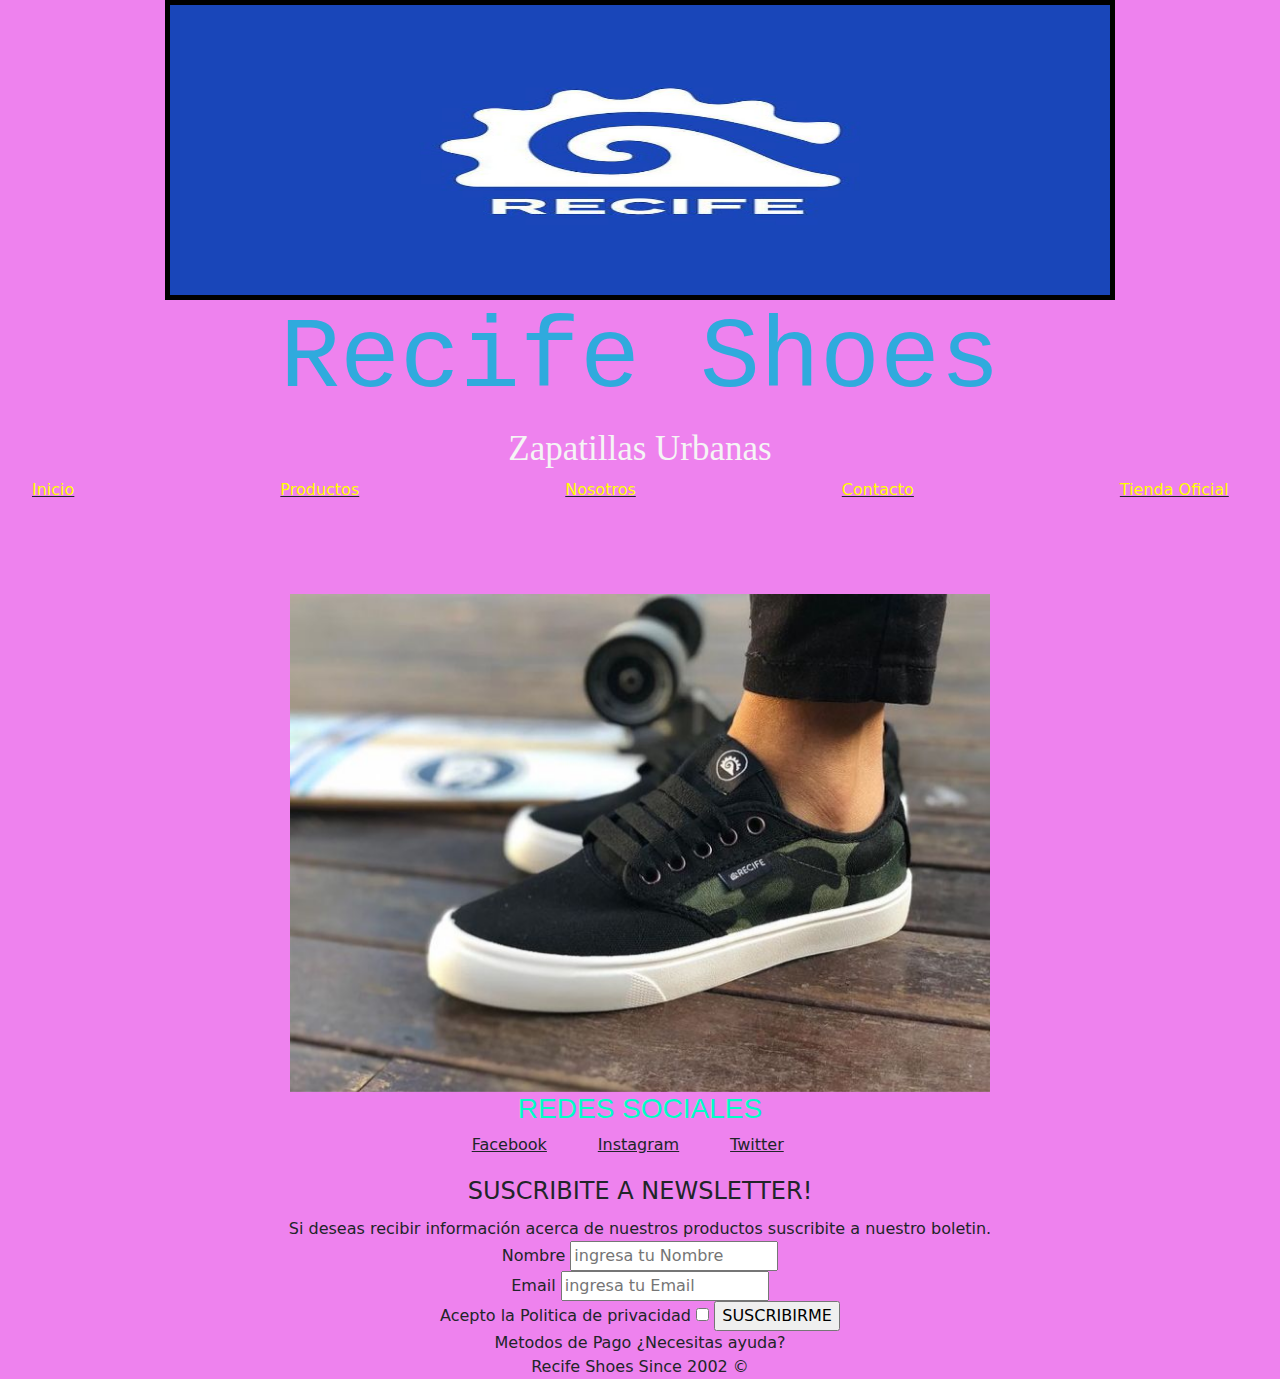
<file: micaela.recifes/index.html>
<!DOCTYPE html>
<html lang="en">
<head>
    <meta charset="UTF-8">
    <meta http-equiv="X-UA-Compatible" content="IE=edge">
    <meta name="viewport" content="width=device-width, initial-scale=1.0">
    <link rel="stylesheet" href="bootstrap-5.1.3-dist/css/bootstrap.min.css">
    <link rel="stylesheet" href="css/styles.css">
    <title>Recife Shoes</title>
    
</head>
    <body>
    
      <header>

      <img class="logo" src="./img/logo.jpg" alt="logo">
    
          <h1>Recife Shoes</h1> 
          
          <H2>Zapatillas Urbanas</H2>
          
      <nav>
          <ul class="menu-nav">
            <li><a href="index.html">Inicio</a></li>
            <li><a href="./pages/productos.html">Productos</a></li>
            <li><a href="./pages/nosotros.html">Nosotros</a></li>
            <li><a href="./pages/contacto.html">Contacto</a></li>
            <li><a href="./pages/tiendaoficial.html">Tienda Oficial</a></li>
          </ul>
      </nav>
    
    
  
    
      <div id="carouselExampleSControl" class="carousel slide" data-bs-ride="carousel">
        <div class="carousel-inner">
          <div class="carousel-item active">
            <img src="img/camufladas.jpg" class="d-block w-100" alt="camufladas">
          </div>
          <div class="carousel-item">
            <img src="img/rositas.jpg" class="d-block w-100" alt="rositas">
          </div>
          <div class="carousel-item">
            <img src="img/zaparoja.jpg" class="d-block w-100" alt="zaparoja">
          </div>
      
      </header>

    <h3>REDES SOCIALES</h3>

    <ul class="final">
        <li class="facebook">Facebook</li>
        <li class="instagram">Instagram</li>
        <li class="twitter">Twitter</li>
    </ul>

    

  <footer>
      <form>
        <fieldset>
          <legend>SUSCRIBITE A NEWSLETTER!</legend>
         Si deseas recibir información acerca de nuestros productos suscribite a nuestro boletin.
      
  <div class="newsletter">
            <div>
                <label for="nombre">Nombre</label>
                <input type="text"id=required placeholder= "ingresa tu Nombre">
            </div>

            <div>
                <label for="email">Email</label>
                 <input type="email"id=required placeholder="ingresa tu Email">
            </div>
    </form>
  </div>
      
      <div>
        <label for="Acepto la politica de privacidad">Acepto la Politica de privacidad</label>
        <input type="checkbox">
        <input type="submit"value= "SUSCRIBIRME">
      </div>
      Metodos de Pago 
     ¿Necesitas ayuda?
    </footer>

  <footer>Recife Shoes Since 2002 &copy;</footer>
</div>
</div>
 
 <script src="https://cdn.jsdelivr.net/npm/bootstrap@5.1.3/dist/js/bootstrap.bundle.min.js" integrity="sha384-ka7Sk0Gln4gmtz2MlQnikT1wXgYsOg+OMhuP+IlRH9sENBO0LRn5q+8nbTov4+1p" crossorigin="anonymous"></script>

</body>
</html>
</file>
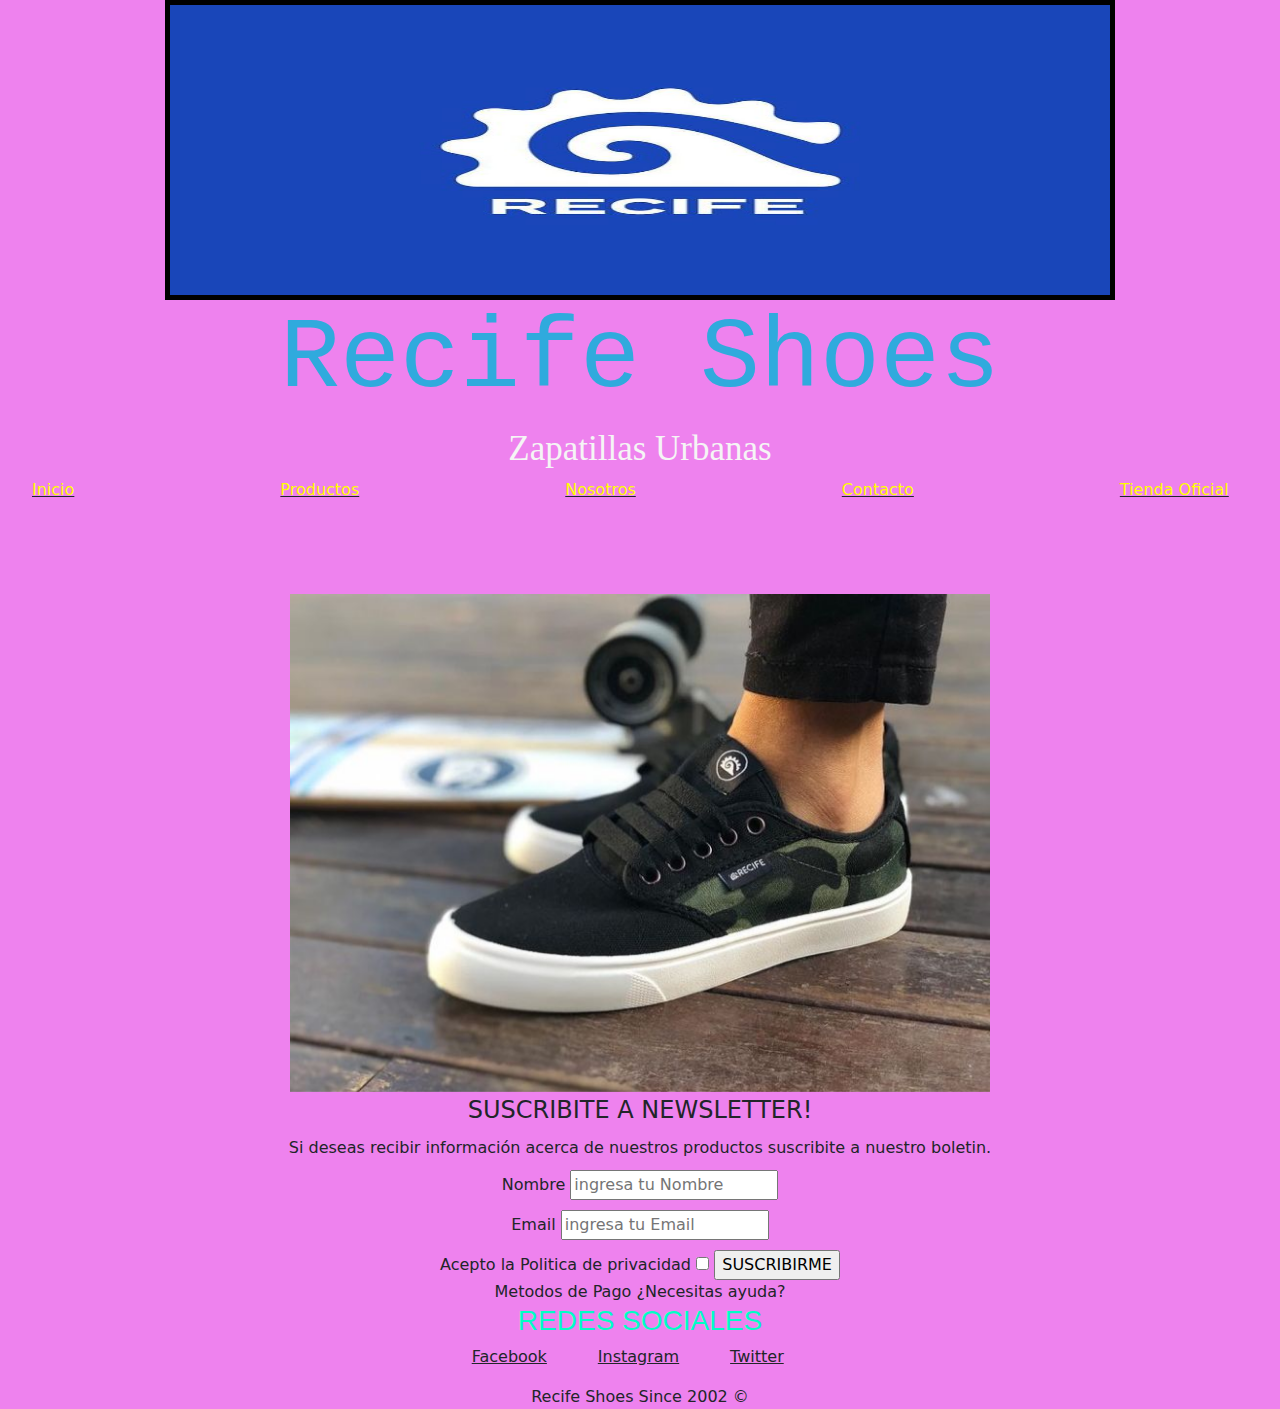
<file: recife.cespedes/index.html>
<!DOCTYPE html>
<html lang="en">
<head>
    <meta charset="UTF-8">
    <meta http-equiv="X-UA-Compatible" content="IE=edge">
    <meta name="viewport" content="width=device-width, initial-scale=1.0">
    <link rel="stylesheet" href="bootstrap-5.1.3-dist/css/bootstrap.min.css">
    <link rel="stylesheet" href="css/styles.css">
    <title>Recife Shoes</title>
    
</head>
    <body class="bodyGrid">
    
      <header>

      <img class="logo" src="./img/logo.jpg" alt="logo">
    
          <h1>Recife Shoes</h1> 
          
          <H2>Zapatillas Urbanas</H2>
          
      <nav>
          <ul class="menu-nav">
            <li><a href="index.html">Inicio</a></li>
            <li><a href="./pages/productos.html">Productos</a></li>
            <li><a href="./pages/nosotros.html">Nosotros</a></li>
            <li><a href="./pages/contacto.html">Contacto</a></li>
            <li><a href="./pages/tiendaoficial.html">Tienda Oficial</a></li>
          </ul>
      </nav>
    
    
  
    
      <div id="carouselExampleSControl" class="carousel slide" data-bs-ride="carousel">
        <div class="carousel-inner">
          <div class="carousel-item active">
            <img src="img/camufladas.jpg" class="d-block w-100" alt="camufladas">
          </div>
          <div class="carousel-item">
            <img src="img/rositas.jpg" class="d-block w-100" alt="rositas">
          </div>
          <div class="carousel-item">
            <img src="img/zaparoja.jpg" class="d-block w-100" alt="zaparoja">
          </div>
      
      

    
</header>


    

  <footer>
      <form>
        <fieldset>
          <legend>SUSCRIBITE A NEWSLETTER!</legend>
         Si deseas recibir información acerca de nuestros productos suscribite a nuestro boletin.
      
  <div class="newsletter">
            <div class="formulario">
                <label for="nombre">Nombre</label>
                <input type="text"id=required placeholder= "ingresa tu Nombre">
            </div>

            <div class="formulario">
                <label for="email">Email</label>
                 <input type="email"id=required placeholder="ingresa tu Email">
            </div>
    </form>
  </div>
      
      <div class="formulario">
        <label for="Acepto la politica de privacidad">Acepto la Politica de privacidad</label>
        <input type="checkbox">
        <input type="submit"value= "SUSCRIBIRME">
      </div>
      Metodos de Pago 
     ¿Necesitas ayuda?
    
     
     <h3>REDES SOCIALES</h3>

    <ul class="final">
        <li class="facebook">Facebook</li>
        <li class="instagram">Instagram</li>
        <li class="twitter">Twitter</li>
    </ul>

  Recife Shoes Since 2002 &copy;</footer>
</div>

 
 <script src="https://cdn.jsdelivr.net/npm/bootstrap@5.1.3/dist/js/bootstrap.bundle.min.js" integrity="sha384-ka7Sk0Gln4gmtz2MlQnikT1wXgYsOg+OMhuP+IlRH9sENBO0LRn5q+8nbTov4+1p" crossorigin="anonymous"></script>

</body>
</html>
</file>
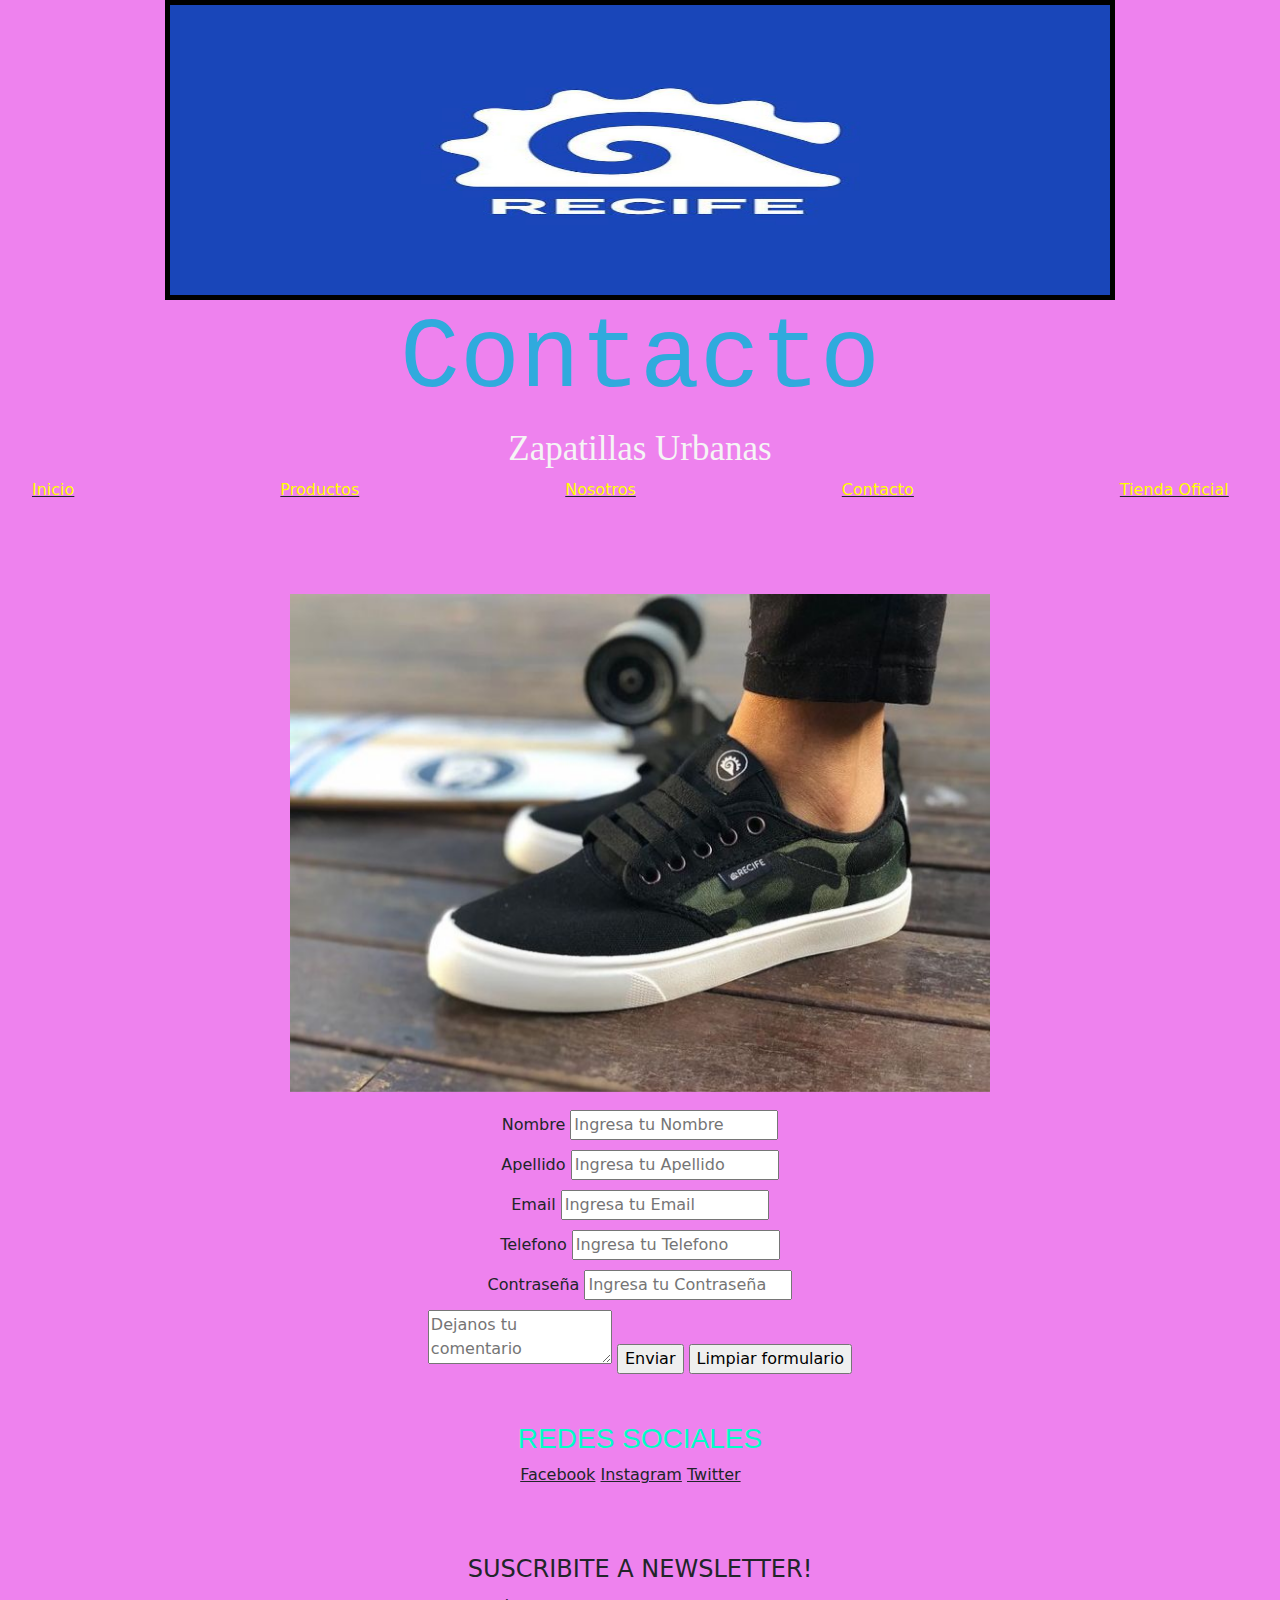
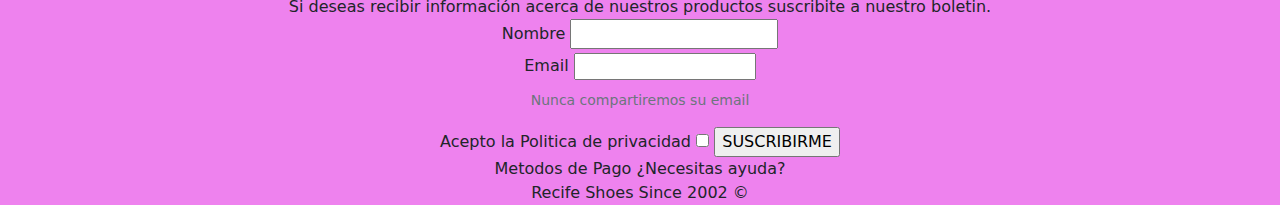
<file: micaela.recifes/pages/contacto.html>
<!DOCTYPE html>
<html lang="en">
<head>
    <meta charset="UTF-8">
    <meta http-equiv="X-UA-Compatible" content="IE=edge">
    <meta name="viewport" content="width=device-width, initial-scale=1.0">
    <link rel="stylesheet" href="../bootstrap-5.1.3-dist/css/bootstrap.min.css">
    <link rel="stylesheet" href="../css/styles.css">
    <title>Contacto</title>
</head>
<body>
  
    <header>
        <img class="logo" src="../img/logo.jpg" alt="logo">
    
<h1>Contacto</h1> 

<h2>Zapatillas Urbanas</h2>

<nav>

  <nav>
    <ul class="menu-nav">
      <li><a href="../index.html">Inicio</a></li>
      <li><a href="productos.html">Productos</a></li>
      <li><a href="nosotros.html">Nosotros</a></li>
      <li><a href="contacto.html">Contacto</a></li>
      <li><a href="tiendaoficial.html">Tienda Oficial</a></li>
    </ul>
</nav>

               </ul>
            
            </div>
          </div>
        </nav>
      
      </ul> 
      
        <div id="carouselExampleSControl" class="carousel slide" data-bs-ride="carousel">
          <div class="carousel-inner">
            <div class="carousel-item active">
              <img src="../img/camufladas.jpg" class="d-block w-100" alt="camufladas">
            </div>
            <div class="carousel-item">
              <img src="../img/rositas.jpg" class="d-block w-100" alt="rositas">
            </div>
            <div class="carousel-item">
              <img src="../img/zaparoja.jpg" class="d-block w-100" alt="zaparoja">
            </div>
          </nav>
</nav>
</header>
<form>
    <fieldset>
        <legend></legend>
    
    <div class="formulario">
         <label for="nombre">Nombre</label>
        <input type="text"id=required placeholder= "Ingresa tu Nombre">
    </div>

    <div class="formulario">
        <label for="Apellido">Apellido</label>
        <input type="text"id=required placeholder="Ingresa tu Apellido">
    </div>

    <div class="formulario">
        <label for="email">Email</label>
        <input type="email"id=required placeholder="Ingresa tu Email">
    </div>

    <div class="formulario">
        <label for="telefono">Telefono</label>
    <input type="telefono"id=required placeholder="Ingresa tu Telefono">
    </div>

    <div class="formulario">
        <label for="password">Contraseña</label>
        <input type="password"id=required placeholder="Ingresa tu Contraseña">

        <div class="formulario">
            <textarea placeholder="Dejanos tu comentario"></textarea>
            <input type="submit"value= "Enviar">
            <input type="reset"value="Limpiar formulario">
        </div>
    </div>
</fieldset>
</form> <BR></BR>



    

    
      <h3>REDES SOCIALES</h3> 
        <ul>
            <li>Facebook</li>
            <li>Instagram</li>
            <li>Twitter</li>
        </ul><BR></BR>

        <footer>
            <form>
              <fieldset>
                <legend>SUSCRIBITE A NEWSLETTER!</legend>
           Si deseas recibir información acerca de nuestros productos suscribite a nuestro boletin.
            
            <div>
               <label for="nombre">Nombre</label>
              <input type="text"id=required placeholder= "">
            </div>
      
          <div>
            <div class="mb-3">
                <label for="exampleInputEmail1" class="form-label">Email</label>
                <input type="email" class="form-text" id="exampleInputEmail1" aria-describedby="emailHelp">
                <div id="emailHelp" class="form-text">Nunca compartiremos su email</div>
              </div>
              
        </div>
        </form>
        <div>
          
          <label for="Acepto la politica de privacidad">Acepto la Politica de privacidad</label>
          <input type="checkbox">
          <input type="submit"value= "SUSCRIBIRME">
      
        </div>
            Metodos de Pago 
      
           
           
           ¿Necesitas ayuda?
          
          </footer>

        <footer>Recife Shoes Since 2002 &copy;</footer>     
    </section> 
</body>
</html>
</file>
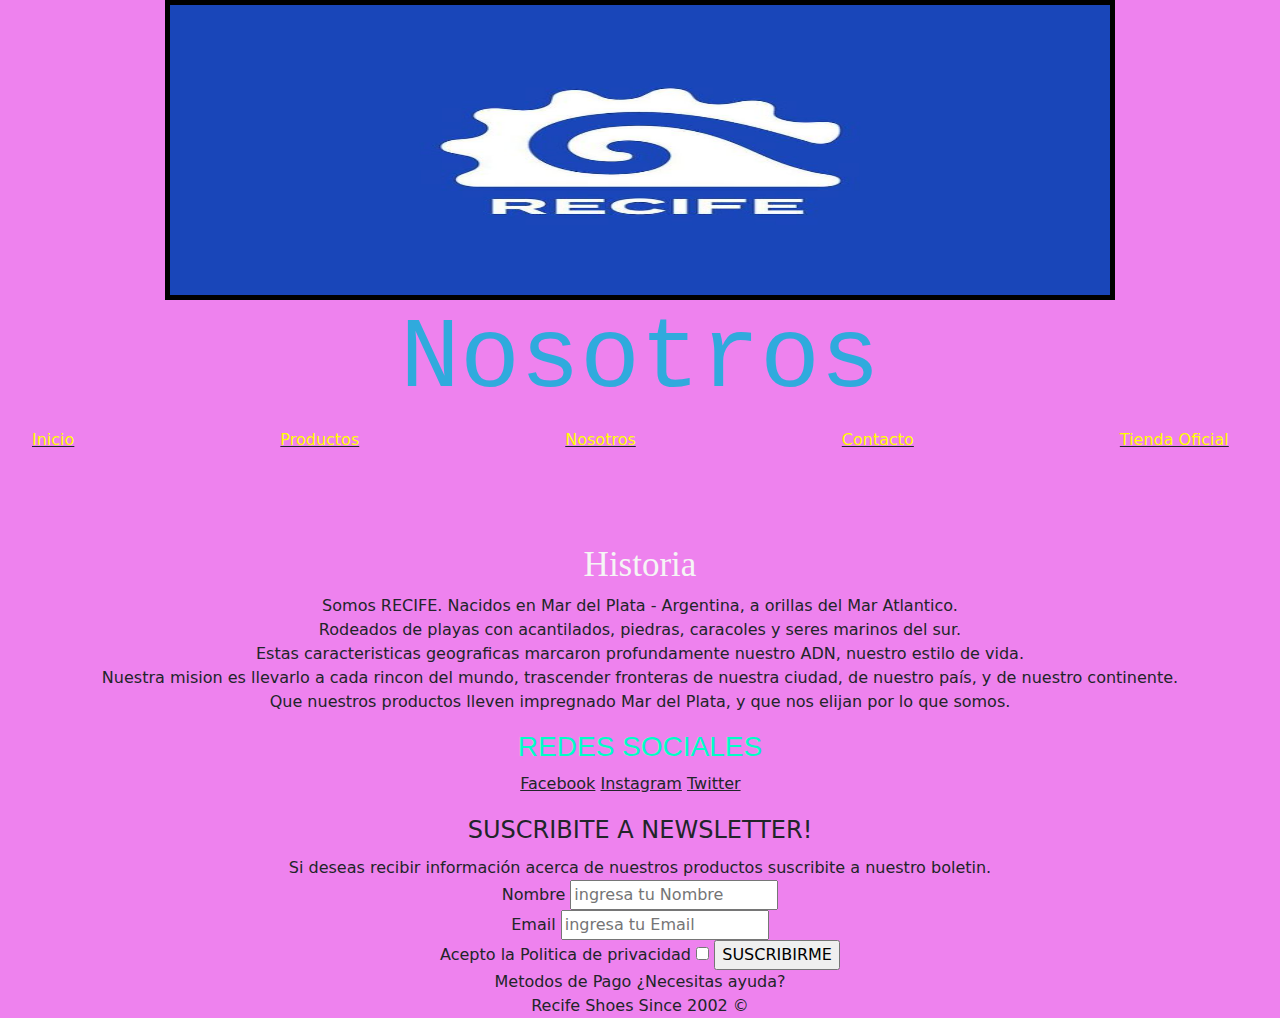
<file: micaela.recifes/pages/nosotros.html>
<!DOCTYPE html>
<html lang="en">
<head>
    <meta charset="UTF-8">
    <meta http-equiv="X-UA-Compatible" content="IE=edge">
    <meta name="viewport" content="width=device-width, initial-scale=1.0">
    <link rel="stylesheet" href="../bootstrap-5.1.3-dist/css/bootstrap.min.css">
    <link rel="stylesheet" href="../css/styles.css">
    <title>Nosotros</title>
</head>
<body>
  
    <header>
        <img class="logo" src="../img/logo.jpg" alt="logo">
        <nav>
         
   <h1>Nosotros</h1> 
   
  
   

   
  

   <nav>
    <ul class="menu-nav">
      <li><a href="../index.html">Inicio</a></li>
      <li><a href="productos.html">Productos</a></li>
      <li><a href="nosotros.html">Nosotros</a></li>
      <li><a href="contacto.html">Contacto</a></li>
      <li><a href="tiendaoficial.html">Tienda Oficial</a></li>
    </ul>
</nav>
      <main class="parrafo">
   <H2>Historia</H2>
    <p>
      Somos RECIFE.

      Nacidos en Mar del Plata - Argentina, a orillas del Mar Atlantico. <br>

      Rodeados de playas con acantilados, piedras, caracoles y seres marinos del sur. <br>

      Estas caracteristicas geograficas marcaron profundamente nuestro ADN, nuestro estilo de vida. <br>

      Nuestra mision es llevarlo a cada rincon del mundo, trascender fronteras de nuestra ciudad, de nuestro país, y de nuestro continente. <br>

      Que nuestros productos lleven impregnado Mar del Plata, y que nos elijan por lo que somos. <br>
    </p>
      </main>
</nav>
</header>

        <h3>REDES SOCIALES</h3>
        <ul>
            <li>Facebook</li>
            <li>Instagram</li>
            <li>Twitter</li>
        </ul>

        <footer>
            <form>
              <fieldset>
                <legend>SUSCRIBITE A NEWSLETTER!</legend>
           Si deseas recibir información acerca de nuestros productos suscribite a nuestro boletin.
            
          
          <div>
               <label for="nombre">Nombre</label>
              <input type="text"id=required placeholder= "ingresa tu Nombre">
          </div>
      
          <div>
            <label for="email">Email</label>
            <input type="email"id=required placeholder="ingresa tu Email">
        </div>
        </form>
        <div>
          
          <label for="Acepto la politica de privacidad">Acepto la Politica de privacidad</label>
          <input type="checkbox">
          <input type="submit"value= "SUSCRIBIRME">
      
        </div>
            Metodos de Pago 
      
           
           
           ¿Necesitas ayuda?
          
          </footer>
    
        <footer>Recife Shoes Since 2002 &copy;</footer>    
    </section> 
</body>
</html>
</file>
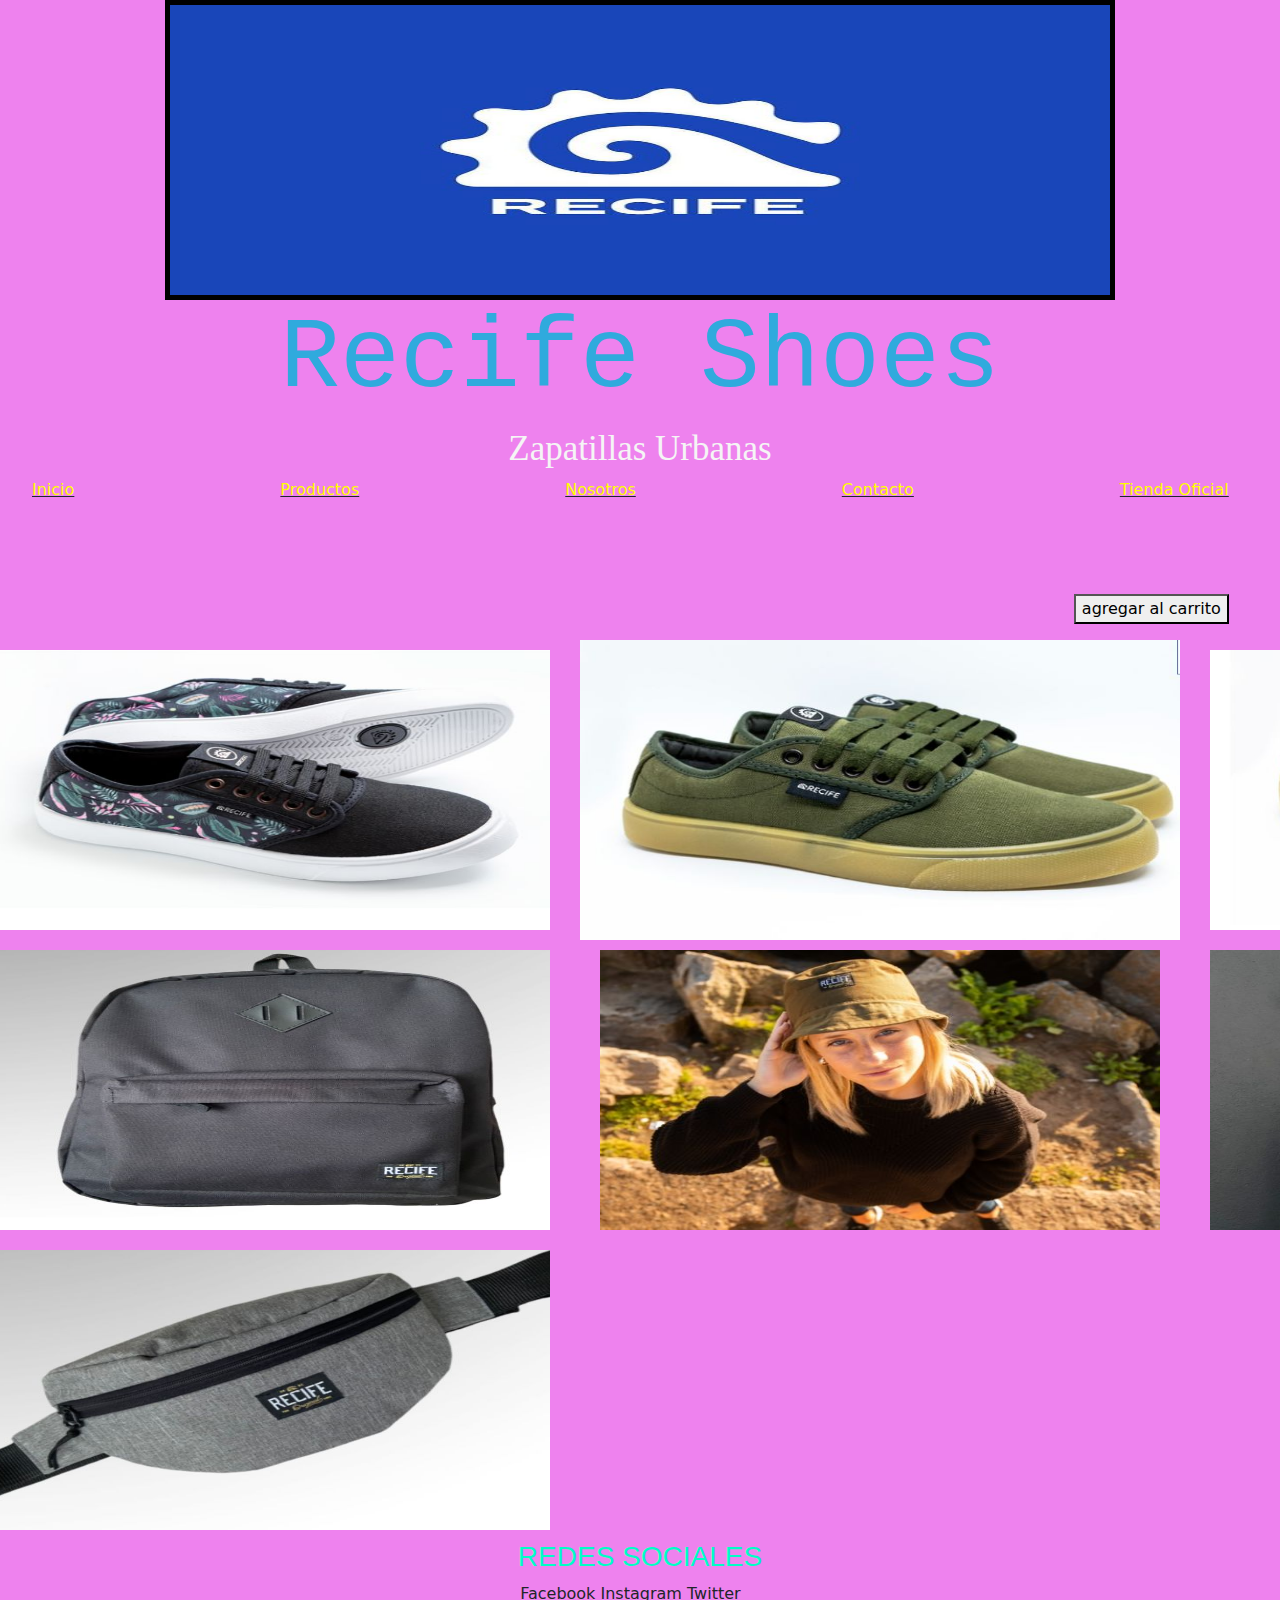
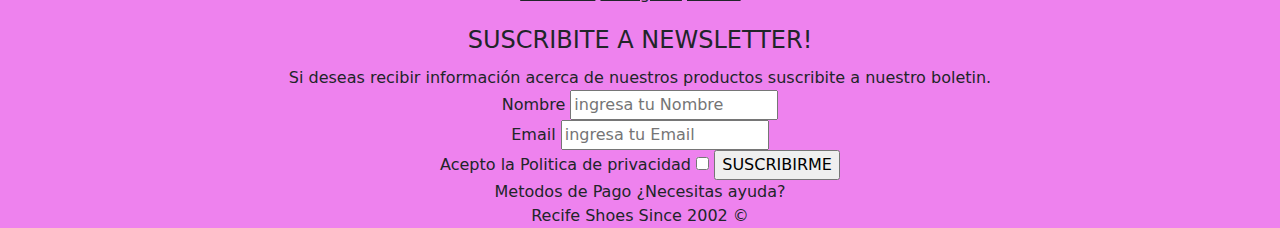
<file: micaela.recifes/pages/productos.html>
<!DOCTYPE html>
<html lang="en">
<head>
    <meta charset="UTF-8">
    <meta http-equiv="X-UA-Compatible" content="IE=edge">
    <meta name="viewport" content="width=device-width, initial-scale=1.0">
    <link rel="stylesheet" href="../bootstrap-5.1.3-dist/css/bootstrap.min.css">
    <link rel="stylesheet" href="../css/styles.css">
    <title>Recife Shoes</title>
    
</head>
    <body>
      
      <header>

      <img class="logo" src="../img/logo.jpg" alt="logo">
    
          <h1>Recife Shoes</h1> 
          
          <H2>Zapatillas Urbanas</H2>
          
      <nav>
          <ul class="menu-nav">
            <li><a href="../index.html">Inicio</a></li>
            <li><a href="productos.html">Productos</a></li>
            <li><a href="nosotros.html">Nosotros</a></li>
            <li><a href="contacto.html">Contacto</a></li>
            <li><a href="tiendaoficial.html">Tienda Oficial</a></li>
          </ul>
      </nav>
    
  
     
      
      
        <ul class="button"><button>agregar al carrito</button></ul>

        
        <div class="transformaciones">
            <img class="negras"src="../img/negras.jpg"alt="negras">
            <img class="floreadas"src="../img/floreadas.jpg"alt="floreadas">
            <img class="verde"src="../img/verde.jpg"alt="verde">
            <img class="rojas"src="../img/rojas.jpg"alt="rojas">
           
            <img class="mochilaestampa"src="../img/mochilaestampa.jpg"alt="mochilaestampa">
            <img class="mochilagris"src="../img/mochilagris.jpg"alt="mochilagris">
            
            

            <img class="piluso" src="../img/piluso.jpg" alt="piluso">
            <img class="australiana" src="../img/gorro.jpg" alt="australiana">
            
            

            <img class="riñonera" src="../img/riño.jpg" alt="riñonera">
            <img class="riñonera" src="../img/riñonera.jpg" alt="riñonera">
        </div>
        </header>

    
        <h3>REDES SOCIALES</h3>

        <ul>
            <li>Facebook</li>
            <li>Instagram</li>
            <li>Twitter</li>
        </ul>

        <footer>
            <form>
              <fieldset>
                <legend>SUSCRIBITE A NEWSLETTER!</legend>
           Si deseas recibir información acerca de nuestros productos suscribite a nuestro boletin.
            
          
          <div>
               <label for="nombre">Nombre</label>
              <input type="text"id=required placeholder= "ingresa tu Nombre">
          </div>
      
        <div>
            <label for="email">Email</label>
            <input type="email"id=required placeholder="ingresa tu Email">
        </div>
        </form>

        <div>
          <label for="Acepto la politica de privacidad">Acepto la Politica de privacidad</label>
          <input type="checkbox">
          <input type="submit"value= "SUSCRIBIRME">
        </div>

            Metodos de Pago 
           ¿Necesitas ayuda?
          
        </footer>

    
        <footer>Recife Shoes Since 2002 &copy;</footer>    
     
<script src="https://cdn.jsdelivr.net/npm/bootstrap@5.1.3/dist/js/bootstrap.bundle.min.js" integrity="sha384-ka7Sk0Gln4gmtz2MlQnikT1wXgYsOg+OMhuP+IlRH9sENBO0LRn5q+8nbTov4+1p" crossorigin="anonymous"></script> 
</div>
</body>
</html>
</file>
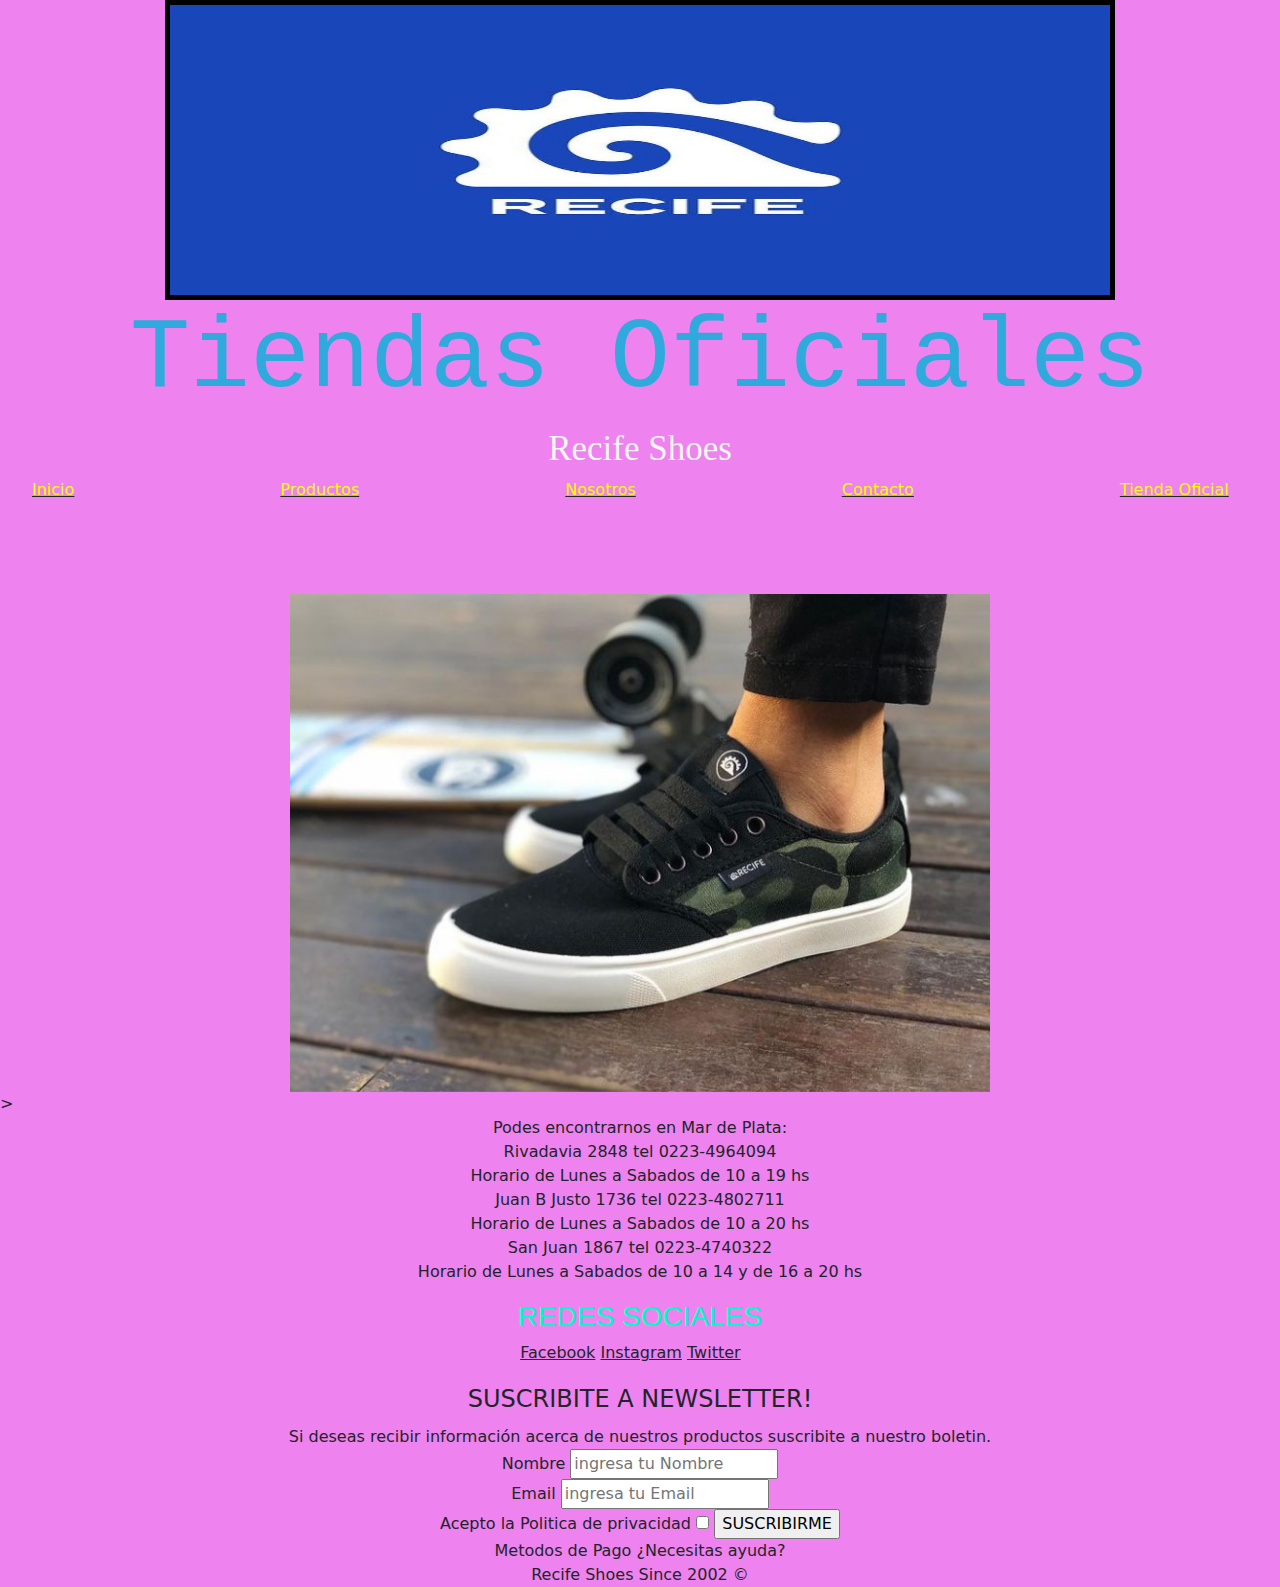
<file: micaela.recifes/pages/tiendaoficial.html>
<!DOCTYPE html>
<html lang="en">
<head>
    <meta charset="UTF-8">
    <meta http-equiv="X-UA-Compatible" content="IE=edge">
    <meta name="viewport" content="width=device-width, initial-scale=1.0">
    <link rel="stylesheet" href="../bootstrap-5.1.3-dist/css/bootstrap.min.css">
    <link rel="stylesheet" href="../css/styles.css">
    <title>Tienda Oficial</title>
</head>
<body>
  
    <header>
      <img class="logo" src="../img/logo.jpg" alt="logo">
        <nav>
            
   <h1>Tiendas Oficiales</h1> 
   
   <h2>Recife Shoes</h2>
   
   <nav>
    <ul class="menu-nav">
      <li><a href="../index.html">Inicio</a></li>
      <li><a href="productos.html">Productos</a></li>
      <li><a href="nosotros.html">Nosotros</a></li>
      <li><a href="contacto.html">Contacto</a></li>
      <li><a href="tiendaoficial.html">Tienda Oficial</a></li>
    </ul>
</nav>

    
    
      <div id="carouselExampleSControl" class="carousel slide" data-bs-ride="carousel">
        <div class="carousel-inner">
          <div class="carousel-item active">
            <img src="../img/camufladas.jpg" class="d-block w-100" alt="camufladas">
          </div>
          <div class="carousel-item">
            <img src="../img/rositas.jpg" class="d-block w-100" alt="rositas">
          </div>
          <div class="carousel-item">
            <img src="../img/zaparoja.jpg" class="d-block w-100" alt="zaparoja">
          </div>
        </nav>
    >
  <main class="direcciones">
   <p>
       
    Podes encontrarnos en Mar de Plata: <br>

    Rivadavia 2848 tel 0223-4964094 <br>
    
    Horario de Lunes a Sabados de 10 a 19 hs <br>
    Juan B Justo 1736 tel 0223-4802711 <br>
    
    Horario de Lunes a Sabados de 10 a 20 hs <br>
    San Juan 1867 tel 0223-4740322 <br>
    
    Horario de Lunes a Sabados de 10 a 14 y de 16 a 20 hs <br>
   </p>
  </main>
</nav>
</header>

<h3>REDES SOCIALES</h3>
        <ul>
            <li>Facebook</li>
            <li>Instagram</li>
            <li>Twitter</li>
        </ul>

        <footer>
            <form>
              <fieldset>
                <legend>SUSCRIBITE A NEWSLETTER!</legend>
           Si deseas recibir información acerca de nuestros productos suscribite a nuestro boletin.
            
          
          <div>
               <label for="nombre">Nombre</label>
              <input type="text"id=required placeholder= "ingresa tu Nombre">
          </div>
      
          <div>
            <label for="email">Email</label>
            <input type="email"id=required placeholder="ingresa tu Email">
        </div>
        </form>
        <div>
          
          <label for="Acepto la politica de privacidad">Acepto la Politica de privacidad</label>
          <input type="checkbox">
          <input type="submit"value= "SUSCRIBIRME">
      
        </div>
            Metodos de Pago 
      
           
           
           ¿Necesitas ayuda?
          
          </footer>
    
        <footer>Recife Shoes Since 2002 &copy;</footer> 
      </section>
      <script src="https://cdn.jsdelivr.net/npm/bootstrap@5.1.3/dist/js/bootstrap.bundle.min.js" integrity="sha384-ka7Sk0Gln4gmtz2MlQnikT1wXgYsOg+OMhuP+IlRH9sENBO0LRn5q+8nbTov4+1p" crossorigin="anonymous"></script>
</body>
</html>
</file>
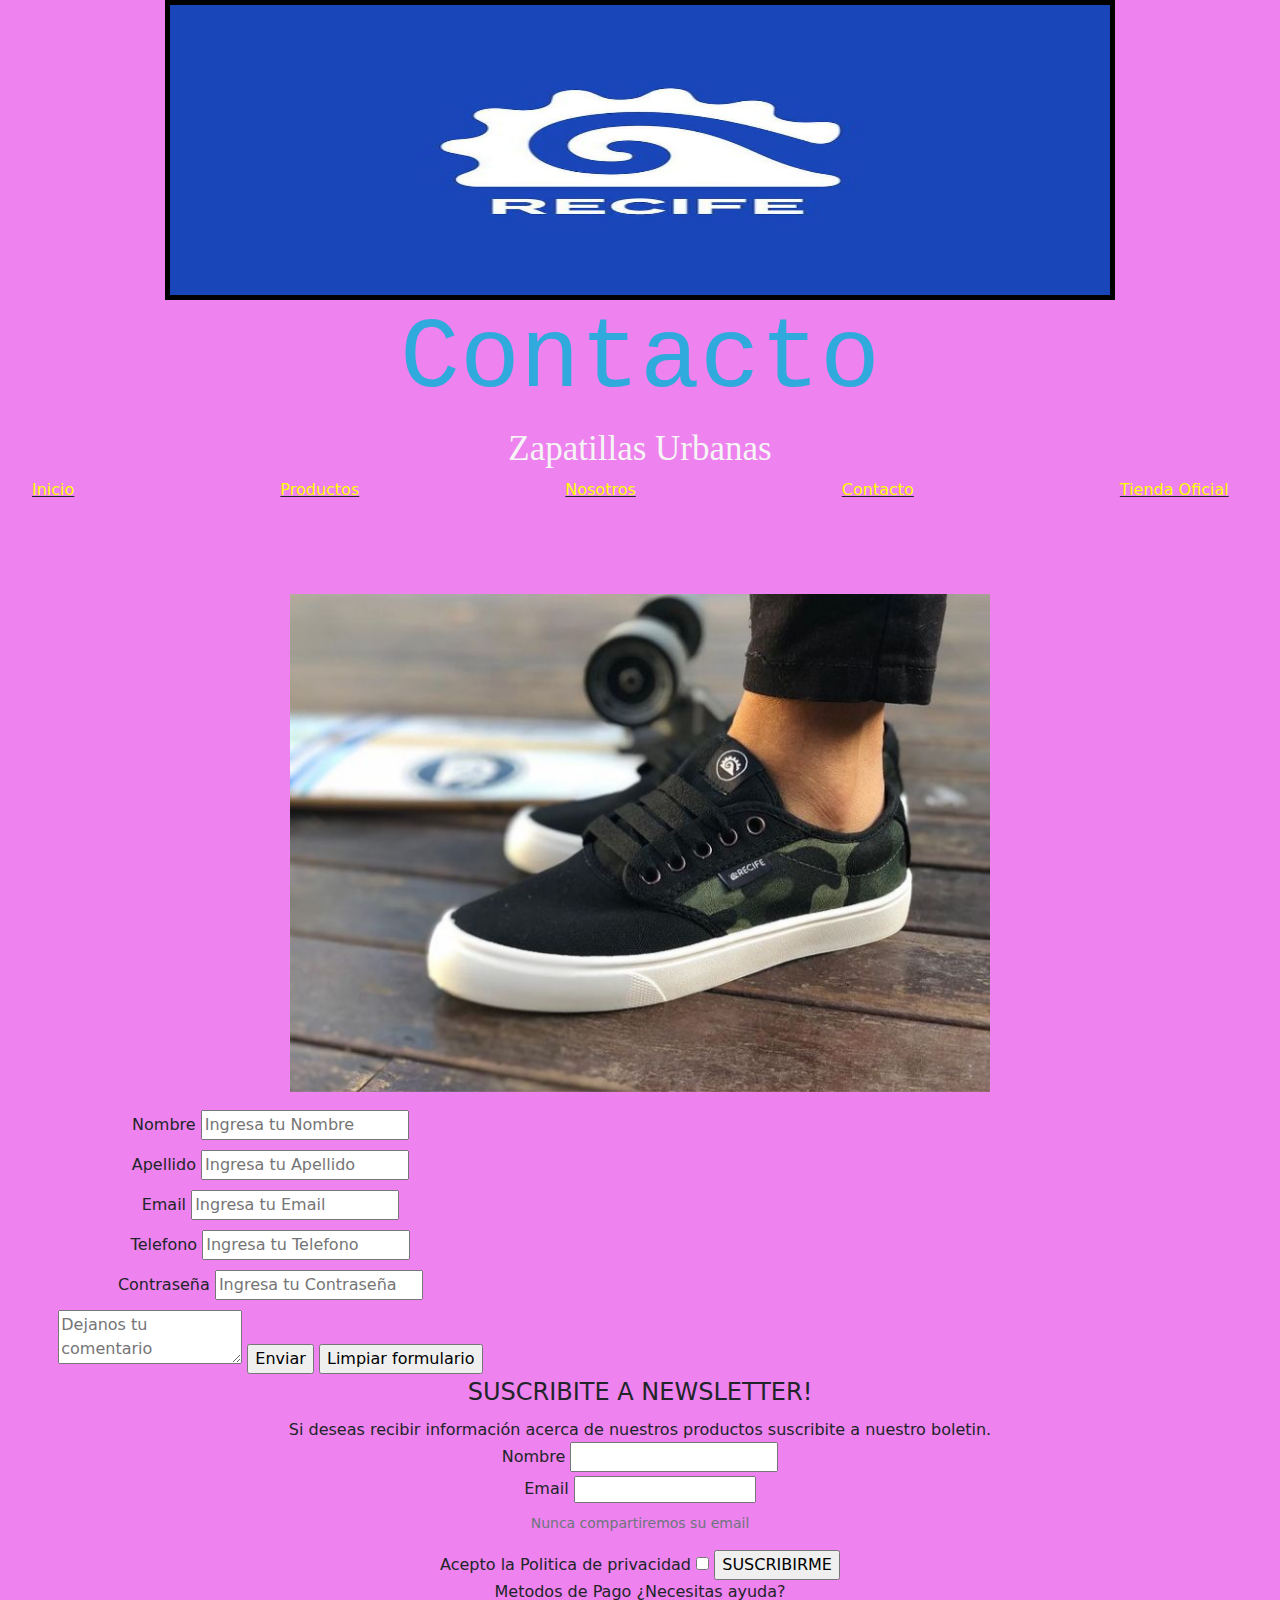
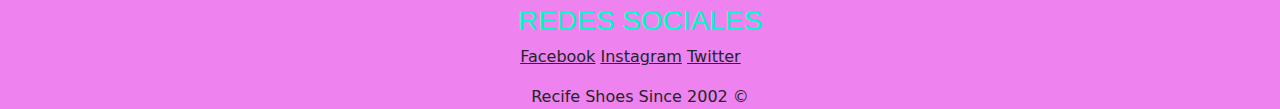
<file: recife.cespedes/pages/contacto.html>
<!DOCTYPE html>
<html lang="en">
<head>
    <meta charset="UTF-8">
    <meta http-equiv="X-UA-Compatible" content="IE=edge">
    <meta name="viewport" content="width=device-width, initial-scale=1.0">
    <link rel="stylesheet" href="../bootstrap-5.1.3-dist/css/bootstrap.min.css">
    <link rel="stylesheet" href="../css/styles.css">
    <title>Contacto</title>
</head>
<body class="bodyGrid">
  
    <header>
        <img class="logo" src="../img/logo.jpg" alt="logo">
    
<h1>Contacto</h1> 

<h2>Zapatillas Urbanas</h2>

<nav>

  <nav>
    <ul class="menu-nav">
      <li><a href="../index.html">Inicio</a></li>
      <li><a href="productos.html">Productos</a></li>
      <li><a href="nosotros.html">Nosotros</a></li>
      <li><a href="contacto.html">Contacto</a></li>
      <li><a href="tiendaoficial.html">Tienda Oficial</a></li>
    </ul>
</nav>

               </ul>
            
            </div>
          </div>
        </nav>
      
      </ul> 
      
        <div id="carouselExampleSControl" class="carousel slide" data-bs-ride="carousel">
          <div class="carousel-inner">
            <div class="carousel-item active">
              <img src="../img/camufladas.jpg" class="d-block w-100" alt="camufladas">
            </div>
            <div class="carousel-item">
              <img src="../img/rositas.jpg" class="d-block w-100" alt="rositas">
            </div>
            <div class="carousel-item">
              <img src="../img/zaparoja.jpg" class="d-block w-100" alt="zaparoja">
            </div>
          </nav>
</nav>
</header>
<form>
    <fieldset>
        <legend></legend>
    
    <div class="formulario">
         <label for="nombre">Nombre</label>
        <input type="text"id=required placeholder= "Ingresa tu Nombre">
    </div>

    <div class="formulario">
        <label for="Apellido">Apellido</label>
        <input type="text"id=required placeholder="Ingresa tu Apellido">
    </div>

    <div class="formulario">
        <label for="email">Email</label>
        <input type="email"id=required placeholder="Ingresa tu Email">
    </div>

    <div class="formulario">
        <label for="telefono">Telefono</label>
    <input type="telefono"id=required placeholder="Ingresa tu Telefono">
    </div>

    <div class="formulario">
        <label for="password">Contraseña</label>
        <input type="password"id=required placeholder="Ingresa tu Contraseña">

        <div class="formulario">
            <textarea placeholder="Dejanos tu comentario"></textarea>
            <input type="submit"value= "Enviar">
            <input type="reset"value="Limpiar formulario">
        </div>
    </div>
</fieldset>
</form> 

        <footer>
            <form>
              <fieldset>
                <legend>SUSCRIBITE A NEWSLETTER!</legend>
           Si deseas recibir información acerca de nuestros productos suscribite a nuestro boletin.
            
            <div>
               <label for="nombre">Nombre</label>
              <input type="text"id=required placeholder= "">
            </div>
      
          <div>
            <div class="mb-3">
                <label for="exampleInputEmail1" class="form-label">Email</label>
                <input type="email" class="form-text" id="exampleInputEmail1" aria-describedby="emailHelp">
                <div id="emailHelp" class="form-text">Nunca compartiremos su email</div>
              </div>
              
        </div>
        </form>
        <div>
          
          <label for="Acepto la politica de privacidad">Acepto la Politica de privacidad</label>
          <input type="checkbox">
          <input type="submit"value= "SUSCRIBIRME">
      
        </div>
            Metodos de Pago 
      
           
           
           ¿Necesitas ayuda?
          
          
        <h3>REDES SOCIALES</h3>

        <ul>
            <li>Facebook</li>
            <li>Instagram</li>
            <li>Twitter</li>
        </ul>

        Recife Shoes Since 2002 &copy;</footer>     
        <script src="https://cdn.jsdelivr.net/npm/bootstrap@5.1.3/dist/js/bootstrap.bundle.min.js" integrity="sha384-ka7Sk0Gln4gmtz2MlQnikT1wXgYsOg+OMhuP+IlRH9sENBO0LRn5q+8nbTov4+1p" crossorigin="anonymous"></script>
</body>
</html>
</file>
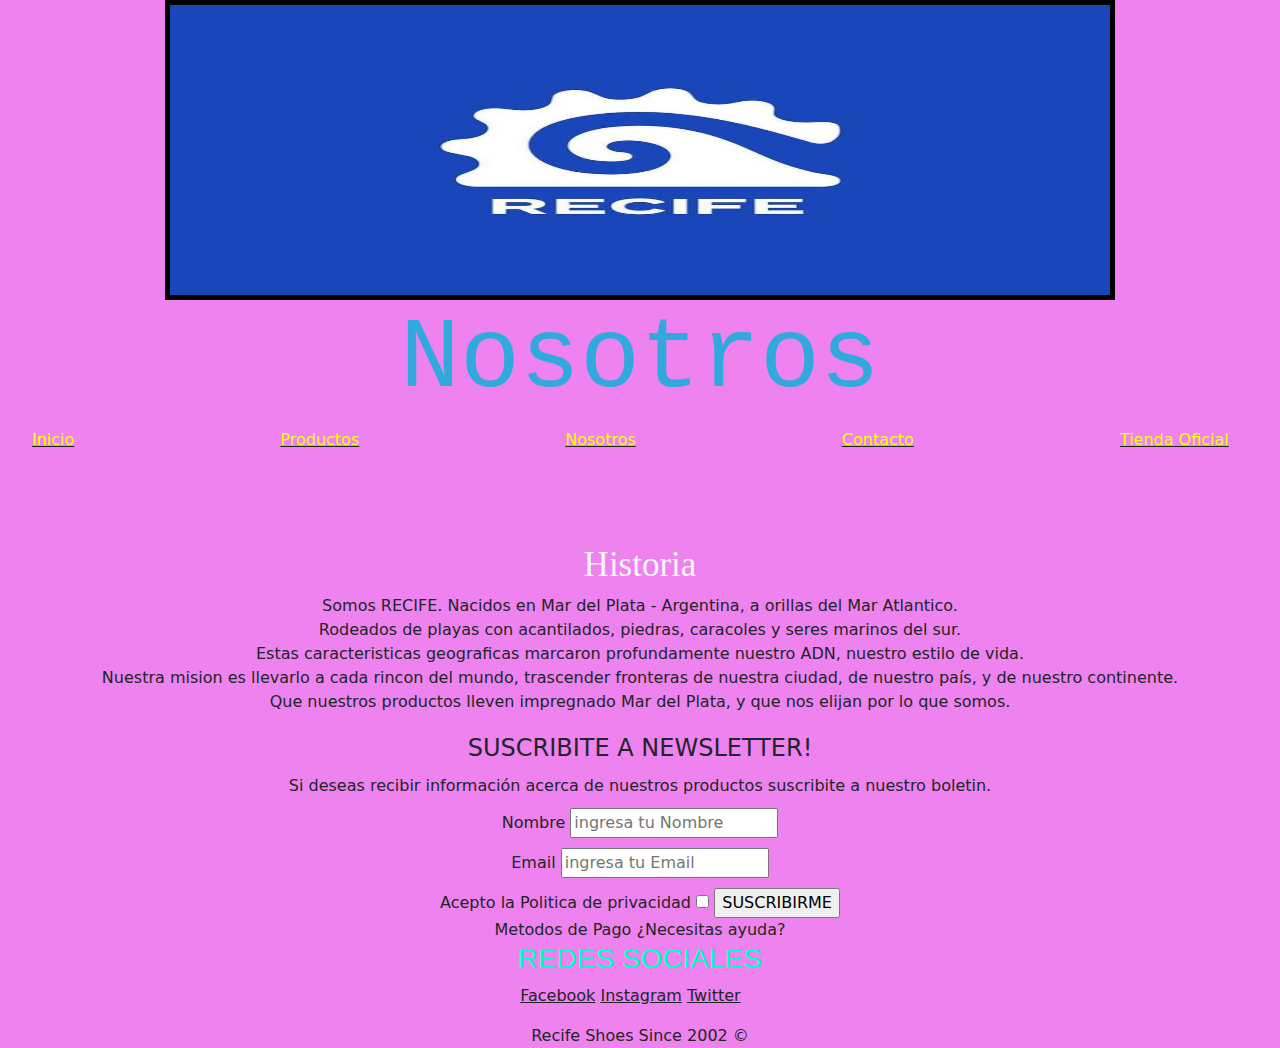
<file: recife.cespedes/pages/nosotros.html>
<!DOCTYPE html>
<html lang="en">
<head>
    <meta charset="UTF-8">
    <meta http-equiv="X-UA-Compatible" content="IE=edge">
    <meta name="viewport" content="width=device-width, initial-scale=1.0">
    <link rel="stylesheet" href="../bootstrap-5.1.3-dist/css/bootstrap.min.css">
    <link rel="stylesheet" href="../css/styles.css">
    <title>Nosotros</title>
</head>
<body class="bodyGrid">
  
    <header>
        <img class="logo" src="../img/logo.jpg" alt="logo">
        <nav>
         
   <h1>Nosotros</h1> 
   
  
   

   
  

   <nav>
    <ul class="menu-nav">
      <li><a href="../index.html">Inicio</a></li>
      <li><a href="productos.html">Productos</a></li>
      <li><a href="nosotros.html">Nosotros</a></li>
      <li><a href="contacto.html">Contacto</a></li>
      <li><a href="tiendaoficial.html">Tienda Oficial</a></li>
    </ul>
</nav>
      <main class="parrafo">
   <H2>Historia</H2>
    <p>
      Somos RECIFE.

      Nacidos en Mar del Plata - Argentina, a orillas del Mar Atlantico. <br>

      Rodeados de playas con acantilados, piedras, caracoles y seres marinos del sur. <br>

      Estas caracteristicas geograficas marcaron profundamente nuestro ADN, nuestro estilo de vida. <br>

      Nuestra mision es llevarlo a cada rincon del mundo, trascender fronteras de nuestra ciudad, de nuestro país, y de nuestro continente. <br>

      Que nuestros productos lleven impregnado Mar del Plata, y que nos elijan por lo que somos. <br>
    </p>
      </main>
</nav>
</header>


        <footer>
            <form>
              <fieldset>
                <legend>SUSCRIBITE A NEWSLETTER!</legend>
           Si deseas recibir información acerca de nuestros productos suscribite a nuestro boletin.
            
          
           <div class="newsletter">
            <div class="formulario">
                <label for="nombre">Nombre</label>
                <input type="text"id=required placeholder= "ingresa tu Nombre">
            </div>

            <div class="formulario">
                <label for="email">Email</label>
                 <input type="email"id=required placeholder="ingresa tu Email">
            </div>
    </form>
  </div>
      
      <div class="formulario">
        <label for="Acepto la politica de privacidad">Acepto la Politica de privacidad</label>
        <input type="checkbox">
        <input type="submit"value= "SUSCRIBIRME">
      </div>
            Metodos de Pago 
      
           
           
           ¿Necesitas ayuda?
          
         
        <h3>REDES SOCIALES</h3>

        <ul>
            <li>Facebook</li>
            <li>Instagram</li>
            <li>Twitter</li>
        </ul> 
    
        Recife Shoes Since 2002 &copy;</footer>    
        <script src="https://cdn.jsdelivr.net/npm/bootstrap@5.1.3/dist/js/bootstrap.bundle.min.js" integrity="sha384-ka7Sk0Gln4gmtz2MlQnikT1wXgYsOg+OMhuP+IlRH9sENBO0LRn5q+8nbTov4+1p" crossorigin="anonymous"></script>
</body>
</html>
</file>
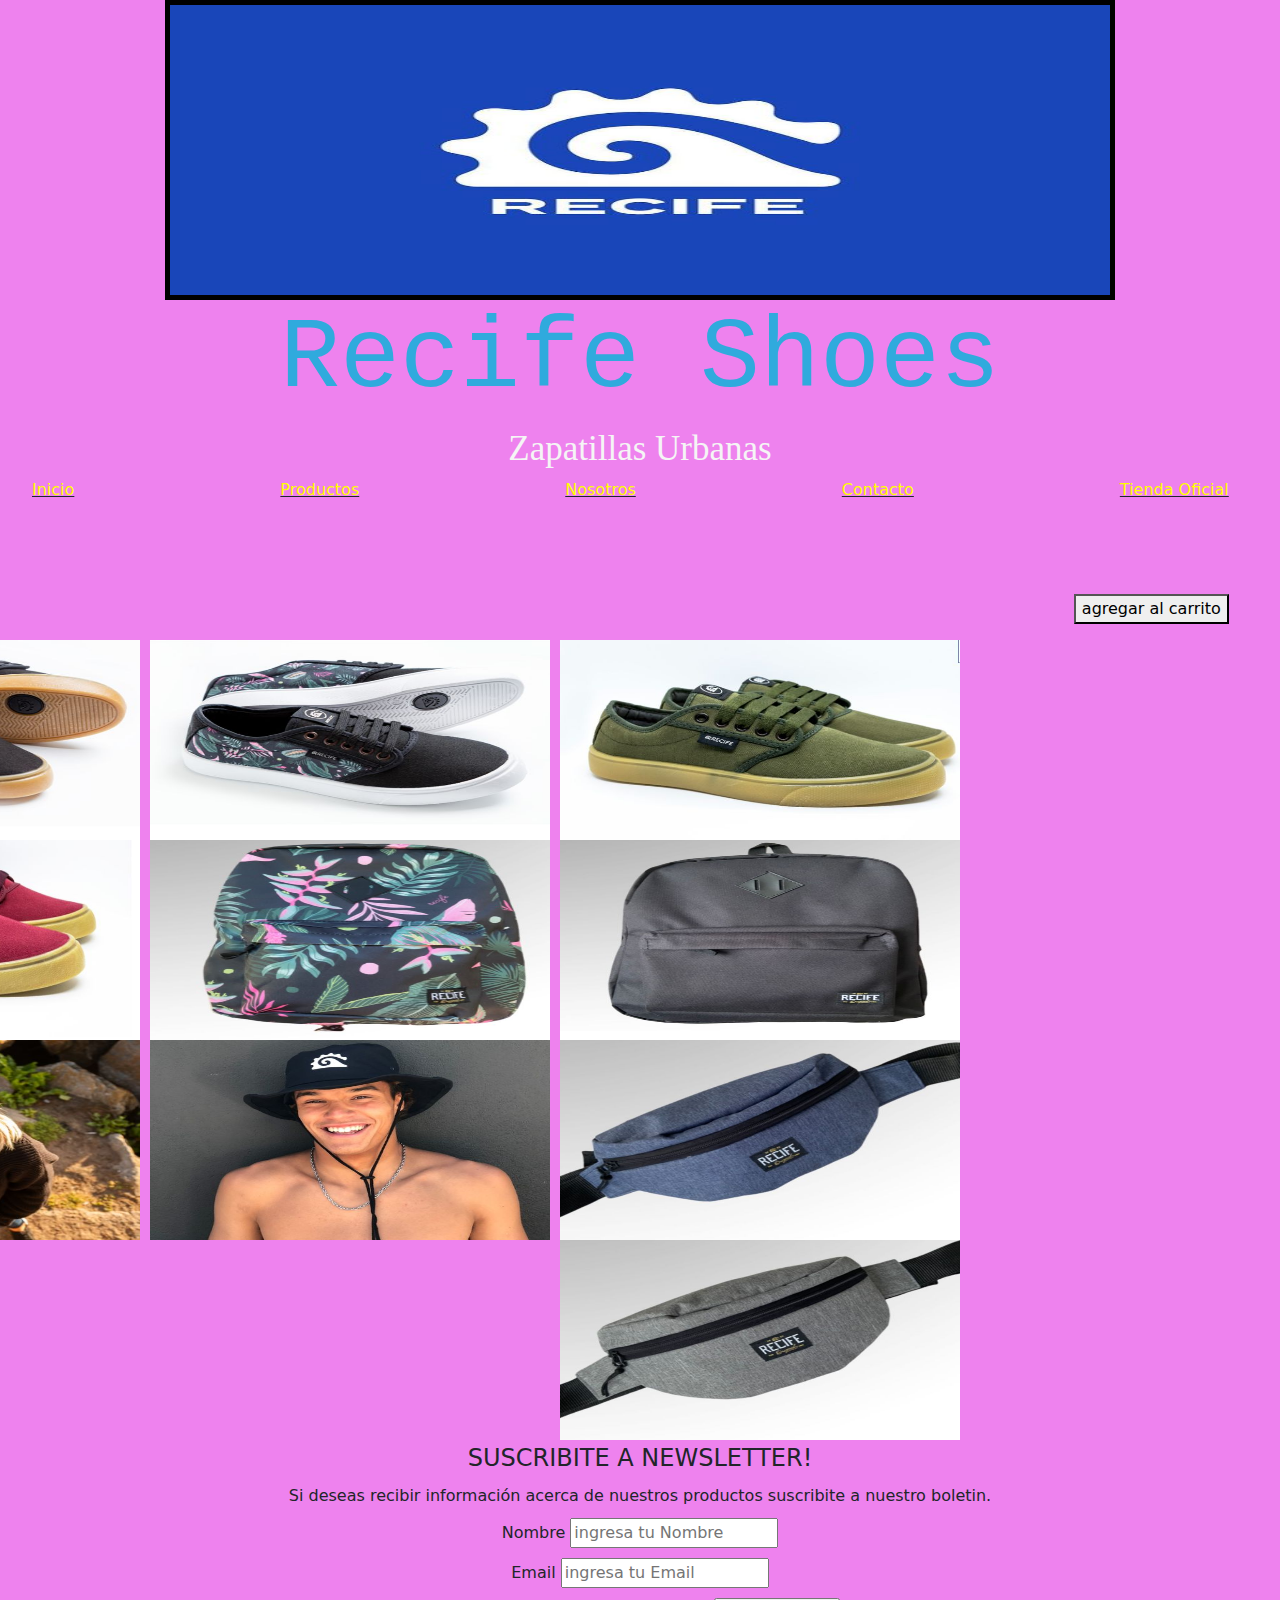
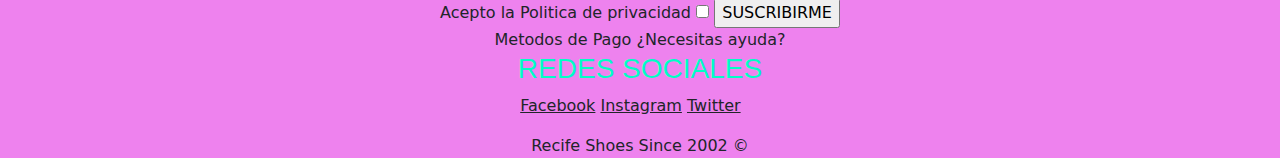
<file: recife.cespedes/pages/productos.html>
<!DOCTYPE html>
<html lang="en">
<head>
    <meta charset="UTF-8">
    <meta http-equiv="X-UA-Compatible" content="IE=edge">
    <meta name="viewport" content="width=device-width, initial-scale=1.0">
    <link rel="stylesheet" href="../bootstrap-5.1.3-dist/css/bootstrap.min.css">
    <link rel="stylesheet" href="../css/styles.css">
    <title>Recife Shoes</title>
    
</head>
    <body class="bodyGrid">
      
      <header>

      <img class="logo" src="../img/logo.jpg" alt="logo">
    
          <h1>Recife Shoes</h1> 
          
          <H2>Zapatillas Urbanas</H2>
          
      <nav>
          <ul class="menu-nav">
            <li><a href="../index.html">Inicio</a></li>
            <li><a href="productos.html">Productos</a></li>
            <li><a href="nosotros.html">Nosotros</a></li>
            <li><a href="contacto.html">Contacto</a></li>
            <li><a href="tiendaoficial.html">Tienda Oficial</a></li>
          </ul>
      </nav>
    
  
     
      
      
        <ul class="button"><button>agregar al carrito</button></ul>

        <section id="galeria">
        <div class="transformaciones">
            <img class="negras"src="../img/negras.jpg"alt="negras">
            <img class="floreadas"src="../img/floreadas.jpg"alt="floreadas">
            <img class="verde"src="../img/verde.jpg"alt="verde">
            <img class="rojas"src="../img/rojas.jpg"alt="rojas">
           
            <img class="mochilaestampa"src="../img/mochilaestampa.jpg"alt="mochilaestampa">
            <img class="mochilagris"src="../img/mochilagris.jpg"alt="mochilagris">
            
            

            <img class="piluso" src="../img/piluso.jpg" alt="piluso">
            <img class="australiana" src="../img/gorro.jpg" alt="australiana">
            
            

            <img class="riñonera" src="../img/riño.jpg" alt="riñonera">
            <img class="riñonera" src="../img/riñonera.jpg" alt="riñonera">
        </div>
      </section>
        </header>

      

        <footer>
            <form>
              <fieldset>
                <legend>SUSCRIBITE A NEWSLETTER!</legend>
           Si deseas recibir información acerca de nuestros productos suscribite a nuestro boletin.
            
          
           <div class="newsletter">
            <div class="formulario">
                <label for="nombre">Nombre</label>
                <input type="text"id=required placeholder= "ingresa tu Nombre">
            </div>

            <div class="formulario">
                <label for="email">Email</label>
                 <input type="email"id=required placeholder="ingresa tu Email">
            </div>
    </form>
  </div>
      
      <div class="formulario">
        <label for="Acepto la politica de privacidad">Acepto la Politica de privacidad</label>
        <input type="checkbox">
        <input type="submit"value= "SUSCRIBIRME">
      </div>

            Metodos de Pago 
           ¿Necesitas ayuda?
          
        

        <h3>REDES SOCIALES</h3>

        <ul>
            <li>Facebook</li>
            <li>Instagram</li>
            <li>Twitter</li>
        </ul>
    
        Recife Shoes Since 2002 &copy;</footer>    
     
<script src="https://cdn.jsdelivr.net/npm/bootstrap@5.1.3/dist/js/bootstrap.bundle.min.js" integrity="sha384-ka7Sk0Gln4gmtz2MlQnikT1wXgYsOg+OMhuP+IlRH9sENBO0LRn5q+8nbTov4+1p" crossorigin="anonymous"></script> 
</div>
</body>
</html>
</file>
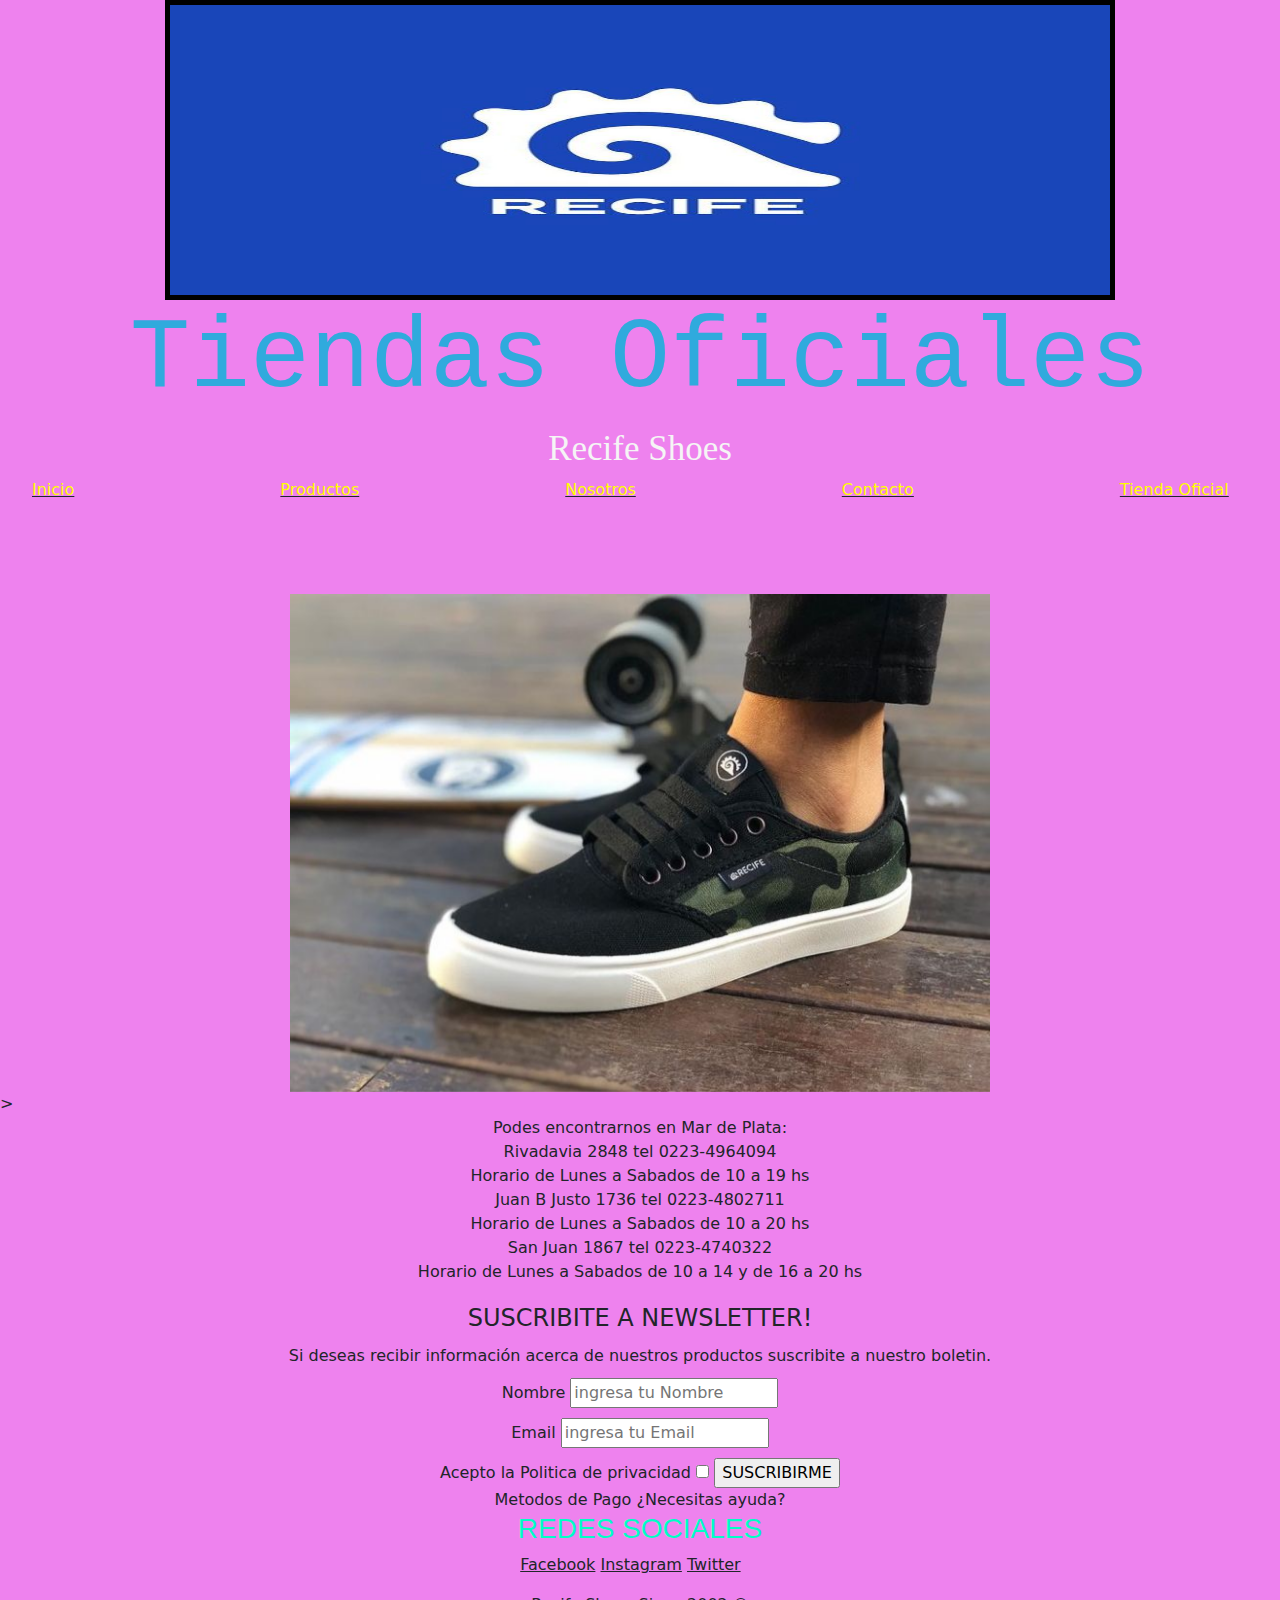
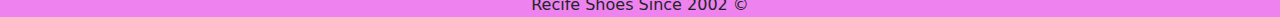
<file: recife.cespedes/pages/tiendaoficial.html>
<!DOCTYPE html>
<html lang="en">
<head>
    <meta charset="UTF-8">
    <meta http-equiv="X-UA-Compatible" content="IE=edge">
    <meta name="viewport" content="width=device-width, initial-scale=1.0">
    <link rel="stylesheet" href="../bootstrap-5.1.3-dist/css/bootstrap.min.css">
    <link rel="stylesheet" href="../css/styles.css">
    <title>Tienda Oficial</title>
</head>
<body class="bodyGrid">
  
    <header>
      <img class="logo" src="../img/logo.jpg" alt="logo">
        <nav>
            
   <h1>Tiendas Oficiales</h1> 
   
   <h2>Recife Shoes</h2>
   
   <nav>
    <ul class="menu-nav">
      <li><a href="../index.html">Inicio</a></li>
      <li><a href="productos.html">Productos</a></li>
      <li><a href="nosotros.html">Nosotros</a></li>
      <li><a href="contacto.html">Contacto</a></li>
      <li><a href="tiendaoficial.html">Tienda Oficial</a></li>
    </ul>
</nav>

    
    
      <div id="carouselExampleSControl" class="carousel slide" data-bs-ride="carousel">
        <div class="carousel-inner">
          <div class="carousel-item active">
            <img src="../img/camufladas.jpg" class="d-block w-100" alt="camufladas">
          </div>
          <div class="carousel-item">
            <img src="../img/rositas.jpg" class="d-block w-100" alt="rositas">
          </div>
          <div class="carousel-item">
            <img src="../img/zaparoja.jpg" class="d-block w-100" alt="zaparoja">
          </div>
        </nav>
    >
  <main class="direcciones">
   <p>
       
    Podes encontrarnos en Mar de Plata: <br>

    Rivadavia 2848 tel 0223-4964094 <br>
    
    Horario de Lunes a Sabados de 10 a 19 hs <br>
    Juan B Justo 1736 tel 0223-4802711 <br>
    
    Horario de Lunes a Sabados de 10 a 20 hs <br>
    San Juan 1867 tel 0223-4740322 <br>
    
    Horario de Lunes a Sabados de 10 a 14 y de 16 a 20 hs <br>
   </p>
  </main>
</nav>
</header>



        <footer>
            <form>
              <fieldset>
                <legend>SUSCRIBITE A NEWSLETTER!</legend>
           Si deseas recibir información acerca de nuestros productos suscribite a nuestro boletin.
            
           <div class="newsletter">
            <div class="formulario">
                <label for="nombre">Nombre</label>
                <input type="text"id=required placeholder= "ingresa tu Nombre">
            </div>

            <div class="formulario">
                <label for="email">Email</label>
                 <input type="email"id=required placeholder="ingresa tu Email">
            </div>
    </form>
  </div>
      
      <div class="formulario">
        <label for="Acepto la politica de privacidad">Acepto la Politica de privacidad</label>
        <input type="checkbox">
        <input type="submit"value= "SUSCRIBIRME">
      </div>
            Metodos de Pago 
      
           
           
           ¿Necesitas ayuda?
          
          
        <h3>REDES SOCIALES</h3>

        <ul>
            <li>Facebook</li>
            <li>Instagram</li>
            <li>Twitter</li>
        </ul>
    
        Recife Shoes Since 2002 &copy;</footer> 
      </section>
      <script src="https://cdn.jsdelivr.net/npm/bootstrap@5.1.3/dist/js/bootstrap.bundle.min.js" integrity="sha384-ka7Sk0Gln4gmtz2MlQnikT1wXgYsOg+OMhuP+IlRH9sENBO0LRn5q+8nbTov4+1p" crossorigin="anonymous"></script>
</body>
</html>
</file>
<file: micaela.recifes/css/styles.css>
.menu-nav {
  list-style: none;
  display: flex;
  justify-content: space-between;
  list-style: none;}
  a {
    text-decoration:none;
  }

.parrafo{text-align: center;}
.direcciones{text-align: center;}

a {
  color: yellow;
}
img.logo {
  display: block;
  margin: 0px auto;
}
img.logo {
  width: 950px;
  height: 300px;
  border: 5px solid black;
}
h1 {
  color: #30AADD;
  font-style: normal;
  font-family: "Courier New", Courier, monospace;
  font-size: 100px;
  text-align: center;
}
h2 {
  font-family: "Times New Roman", Times, serif;
  font-style: normal;
  color: whitesmoke;
  text-align: center;
  font-size: 35px;
}
h3 {
  font-family: "Franklin Gothic Medium", "Arial Narrow", Arial, sans-serif;
  font-style: inherit;
  color: #00FFC6;
  text-align: center;
}

ul {
  display: block;
  text-align: center;
  padding-inline-end: 4%;
}
li {
  display: block;
  display: inline;
  text-decoration-line: underline;
}
footer {
  text-align: center;
}
a.index {
  margin-inline-end: 4%;
}
a.productos {
  margin-inline-end: 4%;
}
a.nosotros {
  margin-inline-end: 4%;
}
a.contacto {
  margin-inline-end: 4%;
}
ul.final {
  margin-inline-end: 4%;
  display: block;
  display: center;
}
.facebook {
  padding-right: 4%;
  margin-left: 4%;
}
.instagram {
  padding-right: 4%;
}
.camufladas {
  max-width: 100%;
  width: 300px;
  height: 300px;
}
.rositas {
  max-width: 100%;
  width: 300px;
  height: 300px;
}
.zaparoja{
  max-width: 100%;
  width: 300px;
  height: 300px;
}
.verde{
  max-width: 100%;
  width: 300px;
  height: 300px;
}


.rojas{
  max-width: 100%;
  width: 300px;
  height: 300px;
  padding: 10px;
  
}


.negras{ 

  max-width: 100%;
  width: 300px;
  height: 300px;
  padding: 10px;
}

.floreadas{
  max-width: 100%;
  width: 300px;
  height: 300px;
  padding: 10px;
}



.mochilaestampa{
  max-width: 100%;
  width: 300px;
  height: 300px;
  padding: 10px;
}
.mochilagris{
  max-width: 100%;
  width: 300px;
  height: 300px;
  padding: 10px;
}
.riño{
  max-width: 100%;
  width: 300px;
  height: 300px;
  padding: 10px;
}
.riñonera{
  max-width: 100%;
  width: 300px;
  height: 300px;
  padding: 10px;
}


.piluso{
  max-width: 100%;
  width: 300px;
  height: 300px;
  padding: 10px;
}

.australiana{
  max-width: 100%;
  width: 300px;
  height: 300px;
  padding: 10px;
}




body {
  background-color: violet;
  
}

.button {text-align:end;}


.container-fluid{
  width: 100%;
  padding-right: 1rem;
  padding-left: 1rem;
  margin-right: auto;
  margin-left: auto;
}


        
      
.carousel{
  width: 700px;
  margin: 0 auto;

}


.grid-container {
  display: grid;
  border-color: black;
}
@media screen and (min-width:300px) and (max-width:400px) {
  .div-responsive{
    background-color: rgb(193, 29, 144);
    padding: 10px;
  }
}





@media screen and (min-width:400px) and (max-width:650px) {
  .div-responsive{
    background-color: rgb(193, 29, 144);
    padding: 10px;
  }
}
@media screen and (min-width:650px) and (max-width:800px) {
  .div-responsive{
    background-color: red;
    padding: 10px;
  }
}
@media screen and (min-width:800px) and (max-width:1200px) {
  .div-responsive{
    background-color: rgb(4, 255, 0);
    padding: 10px;
  }
}



  
.transformaciones{
  transform: scale(2,1);
  }
img:hover{transform: scale(1.2);}

.menu-nav li:hover{
  background-color: goldenrod;
  padding: (10px 20px);
}
.menu-nav li{
height: 100px;
transition: height .5s;
}
.menu-nav li:hover{
height: 200px;
}
.formulario{
text-align: center;
padding-top: 10px;
}
.m-3{
  text-align: center;
}
@keyframes aparecer{
  0%{opacity: 0;}
  100%{opacity: 1;}
}
h2{
animation-duration: 5s;
animation-name: aparecer;
animation-iteration-count:initial;
}
.parrafo-proyectoenrama{
  font-size: 10x;
  background-color:purple;
  padding: 10px;
}

.newsletter{
  text-align: center;
  padding: top 10px; ;
}
</file>
<file: recife.cespedes/css/styles.css>
.menu-nav {
  list-style: none;
  display: flex;
  justify-content: space-between;
  list-style: none;}
  a {
    text-decoration:none;
  }

.parrafo{text-align: center;}
.direcciones{text-align: center;}

a {
  color: yellow;
}
.logo{
  display: block;
  margin: 0px auto;
}
.logo {
  width: 950px;
  height: 300px;
  border: 5px solid black;
}
h1 {
  color: #30AADD;
  font-style: normal;
  font-family: "Courier New", Courier, monospace;
  font-size: 100px;
  text-align: center;
}
h2 {
  font-family: "Times New Roman", Times, serif;
  font-style: normal;
  color: whitesmoke;
  text-align: center;
  font-size: 35px;
}
h3 {
  font-family: "Franklin Gothic Medium", "Arial Narrow", Arial, sans-serif;
  font-style: inherit;
  color: #00FFC6;
  text-align: center;
}

ul {
  display: block;
  text-align: center;
  padding-inline-end: 4%;
}
li {
  display: block;
  display: inline;
  text-decoration-line: underline;
}
footer {
  text-align: center;
}
a.index {
  margin-inline-end: 4%;
}
a.productos {
  margin-inline-end: 4%;
}
a.nosotros {
  margin-inline-end: 4%;
}
a.contacto {
  margin-inline-end: 4%;
}
ul.final {
  margin-inline-end: 4%;
  display: block;
  display: center;
}
.facebook {
  padding-right: 4%;
  margin-left: 4%;
}
.instagram {
  padding-right: 4%;
}
.camufladas {
  max-width: 100%;
  width: 200px;
  height: 200px;
}
.rositas {
  max-width: 100%;
  width: 200px;
  height: 200px;
}
.zaparoja{
  max-width: 100%;
  width: 200px;
  height: 200px;
}
.verde{
  max-width: 100%;
  width: 200px;
  height: 200px;
}


.rojas{
  max-width: 100%;
  width: 200px;
  height: 200px;
  
  
}


.negras{ 

  max-width: 100%;
  width: 200px;
  height: 200px;
  
}

.floreadas{
  max-width: 100%;
  width: 200px;
  height: 200px;
  
  
}



.mochilaestampa{
  max-width: 100%;
  width: 200px;
  height: 200px;
  margin: auto;
}
.mochilagris{
  max-width: 100%;
  width: 200px;
  height: 200px;

}
.riño{
  max-width: 100%;
  width: 200px;
  height: 200px;
  
}
.riñonera{
  max-width: 100%;
  width: 200px;
  height: 200px;

}


.piluso{
  max-width: 100%;
  width: 200px;
  height: 200px;


}

.australiana{
  max-width: 100%;
  width: 200px;
  height: 200px;

}




body {
  background-color: violet;
  
}

.button {text-align:end;}
     
.carousel{
  width: 700px;
  margin: 0 auto;

}




@media screen and (min-width:300px) and (max-width:400px) {
  .div-responsive{
    background-color: rgb(193, 29, 144);
    padding: 10px;
  }
}

@media screen and (min-width:400px) and (max-width:650px) {
  .div-responsive{
    background-color: rgb(193, 29, 144);
    padding: 10px;
  }
}
@media screen and (min-width:650px) and (max-width:800px) {
  .div-responsive{
    background-color: red;
    padding: 10px;
  }
}
@media screen and (min-width:800px) and (max-width:1200px) {
  .div-responsive{
    background-color: rgb(4, 255, 0);
    padding: 10px;
  }
}



  
.transformaciones{
  transform: scale(2,1);
  }
img:hover{transform: scale(1.2);}

.menu-nav li:hover{
  background-color: goldenrod;
  padding: (10px 20px);
}
.menu-nav li{
height: 100px;
transition: height 1s;
}
.menu-nav li:hover{
height: 100px;
}
.formulario{
text-align: center;
padding-top: 10px;
}
.m-3{
  text-align: center;
}
@keyframes aparecer{
  0%{opacity: 0;}
  100%{opacity: 1;}
}
h2{
animation-duration: 5s;
animation-name: aparecer;
animation-iteration-count:initial;
}


.newsletter{
  text-align: center;
  padding: top 10px;
}

.bodyGrid{
display: grid;
grid-template-areas: 
"header header" 
"logo logo"
"footer footer";

}
header{ 
  grid-area: header;
  
}
.logo{
  grid-area: logo;
}

footer{
  grid-area: footer;
}



#galeria{
  display: grid;
  grid-template-columns: repeat(2, 1fr);
  text-align:right;
  
  }
</file>
